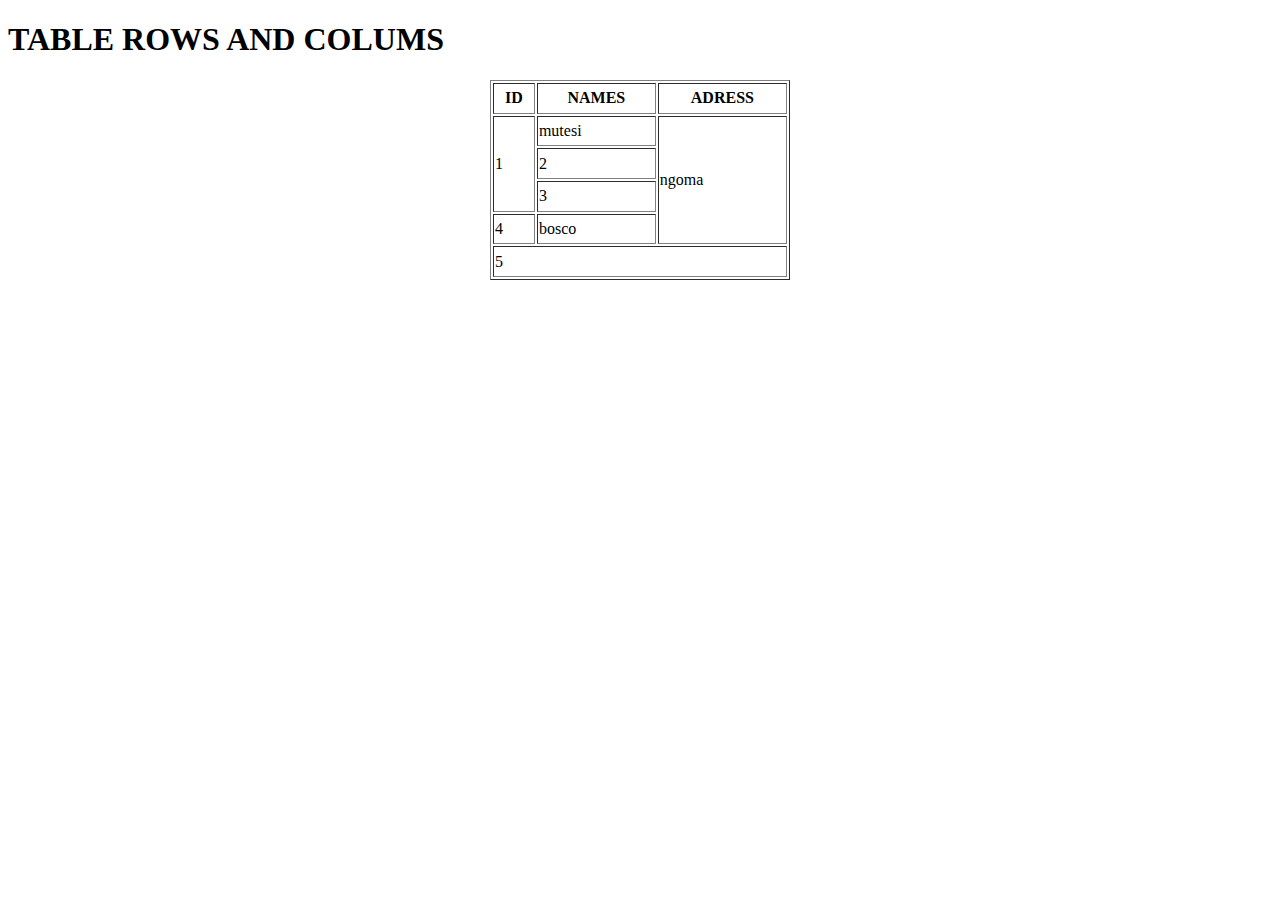
<file: Index.html>
<!DOCTYPE html>
<html>
<head>
	<meta charset="utf-8">
	<title>assignment2</title>
</head>
<body>
<h1>TABLE ROWS AND COLUMS</h1>
<table border="1" align="center" width="300"height="200">

	<tr>
	<th>ID</th><th>NAMES</th><th>ADRESS</th>
	<tr><td rowspan="3">1</td><td>mutesi</td ><td rowspan="4">ngoma</td>
    <tr><td>2</td>
    <tr><td>3</td>
    <tr><td>4</td><td>bosco</td>
	<tr><td colspan="3">5</td>
		
</table>
 </body>
</html>
</file>
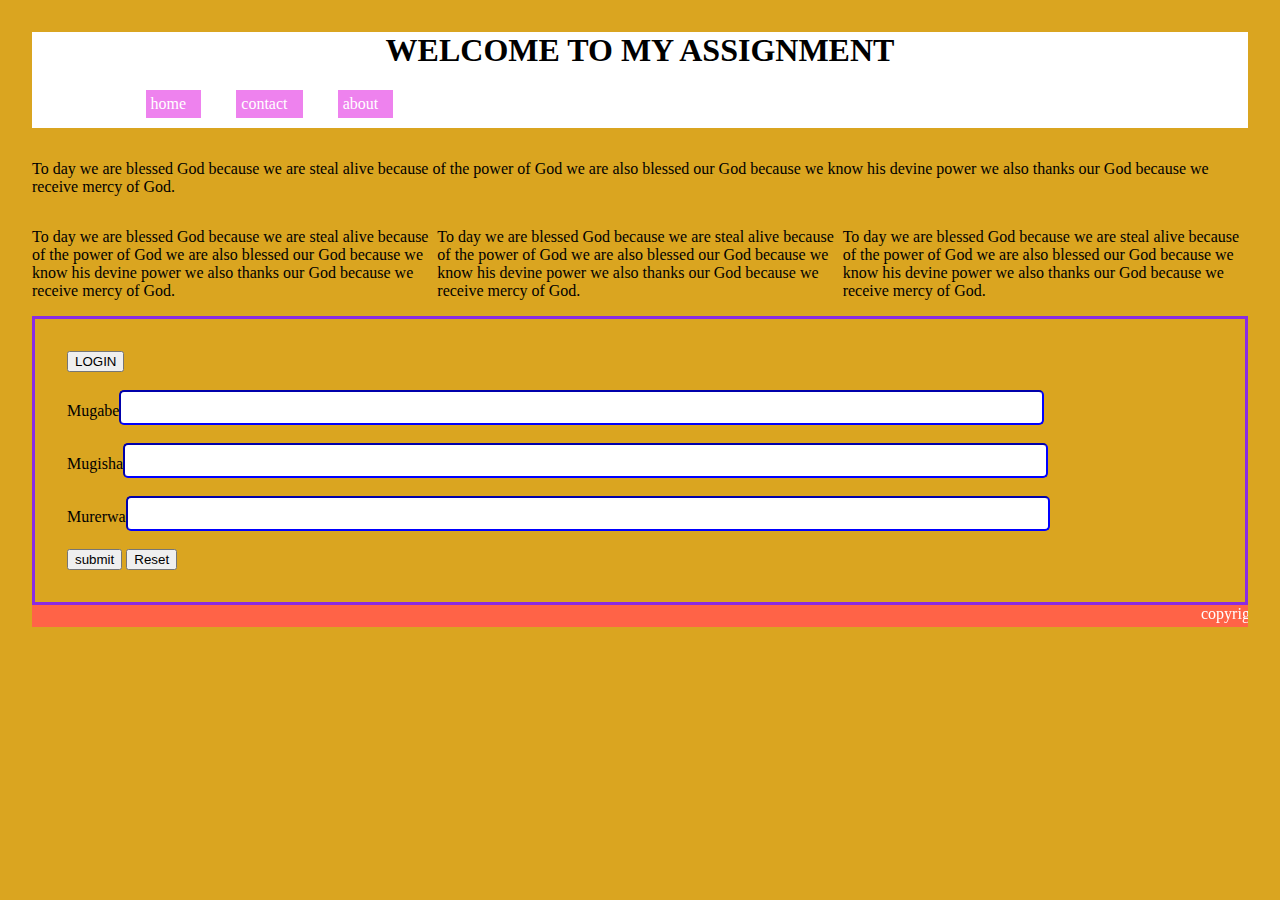
<file: index2.html>
<!DOCTYPE html>
<html>
<head>
	<meta charset="utf-8">
	<title>FORM</title>
	<link rel="stylesheet" type="text/css" href="index2.css">
</head>
<body>
	<header id="title">
<h1 >WELCOME TO MY ASSIGNMENT</h1>
<ul>
	<li>
		<a href="#">home</a>
	</li>
	<li>
		<a href="home.html">contact</a>
	</li>
	<li>
		<a href="home.html">about</a>
	</li>
</ul></header>
<div class="container">
<div class="container">
<div class="block1">
<p>
	To day we are blessed  God because we  are steal alive because of the power of God
	 we are also blessed our God because we know his devine power 
	 we also thanks our God because we receive mercy of God.

</p>
</div>
<div class="display">
<div class="block2">
<p>
	To day we are blessed  God because we  are steal alive because of the power of God
	 we are also blessed our God because we know his devine power 
	 we also thanks our God because we receive mercy of God.

</p>
</div>
<div class="block3">
<p>
	To day we are blessed  God because we  are steal alive because of the power of God
	 we are also blessed our God because we know his devine power 
	 we also thanks our God because we receive mercy of God.

</p></div>

<div>
<p>
	To day we are blessed  God because we  are steal alive because of the power of God
	 we are also blessed our God because we know his devine power 
	 we also thanks our God because we receive mercy of God.

</p>
</div></div>
<form>  
<input type="submit" value="LOGIN"><br><br>
<label>Mugabe</label><input type="text" name="Mugabe"><br> <br>
<label>Mugisha</label><input type="text" name="Mugisha"><br> <br>
<label>Murerwa</label><input type="text" name="Murerwa"><br> <br>
<input type="submit" value="submit">

<input type="submit" value="Reset"> 

</form>
<footer><marquee>copyright&copy; MUKAMUGABO VENANCIE</marqueee></footer>
</body>
</html>
</file>
<file: index2.css>
body{
	background-color:goldenrod;
	margin:2em ;
	padding:1px,0px; 
	border: 3px solid unset;
	position: relative;
}
header{
	background-color: white;
}
header h1{
	text-align: center;
}
ul{
	display: flex;
	margin-left: 2.4em;
	text-decoration: none;
		padding-bottom: 10px;
}
ul li{
	background-color:violet;
	text-decoration: none;
	display: flex;
	margin-left: 2.2em;

}

ul li a{
	text-decoration: none;
	padding: 5px;
	cursor: pointer;
color: white;
border-radius: 5px;
/*position: absolute;*/
margin-right: 10px;

}
ul li a:hover{
	background-color:green;
	color: white;
	transition: 4s;
	transition-property: ease in ;

}

footer{
	background-color:tomato;
	color:white;
}
p{
	display:inline-flex;
}
form{
border:3px solid blueviolet;
padding:2em;

}

}
label{
	display: block;
	padding: 3px;
	font-family: monospace;

}
input[type="text"]{
	font-size: 160%;
/*	box-sizing: 43px;*/
	border-radius:5px ;
	border-color:blue;
	width: 80%;

}
.display{
	display:flex;
}
</file>
